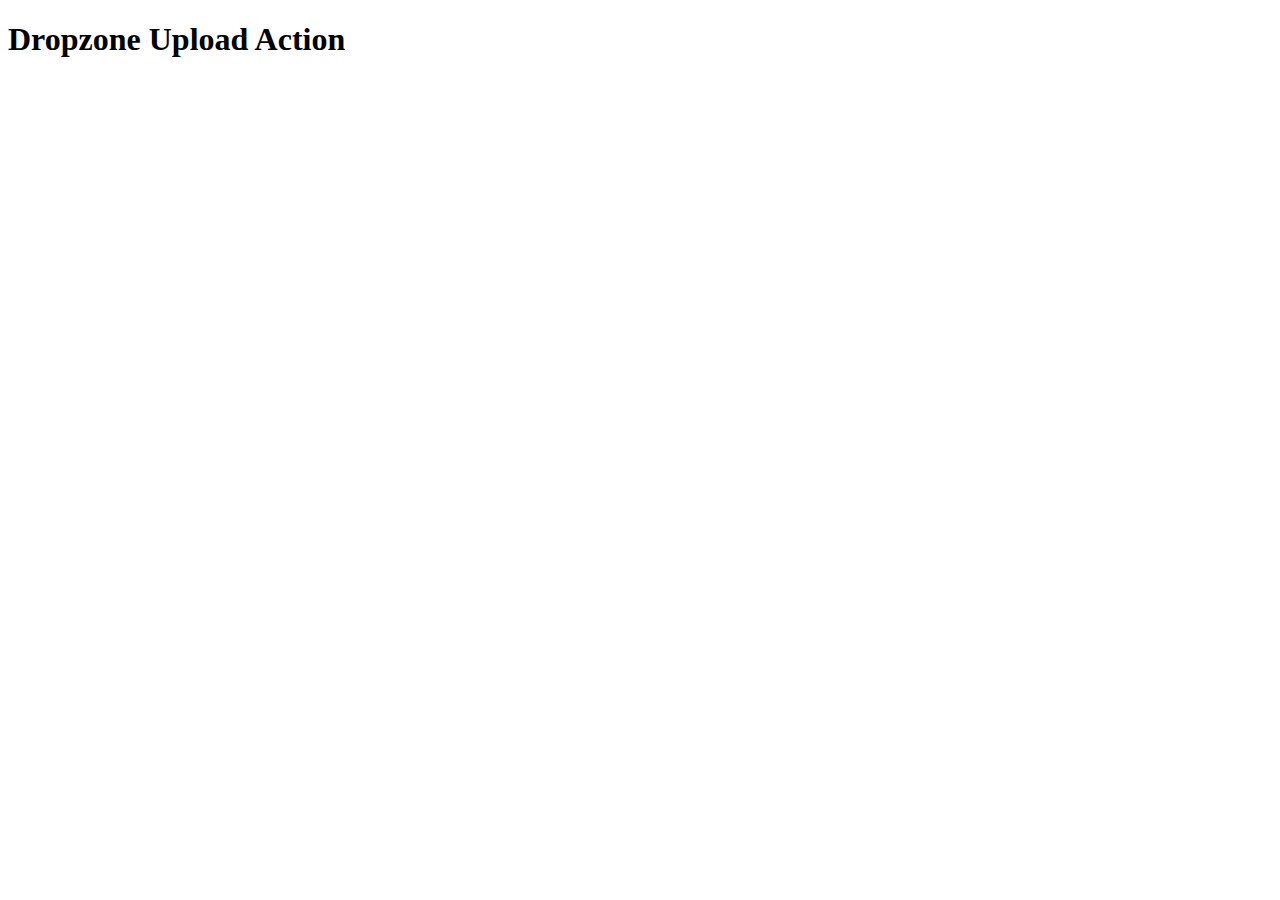
<file: delete/assets/vendor/dropzone/upload.html>
<!DOCTYPE html>
<html lang="en">
	<head>
		<meta content="width=device-width, initial-scale=1, maximum-scale=1" name="viewport">
		<title>Dropzone Upload Action</title>
	</head>
	
	<body>
		<h1>Dropzone Upload Action</h1>
	</body>
</html>
</file>
